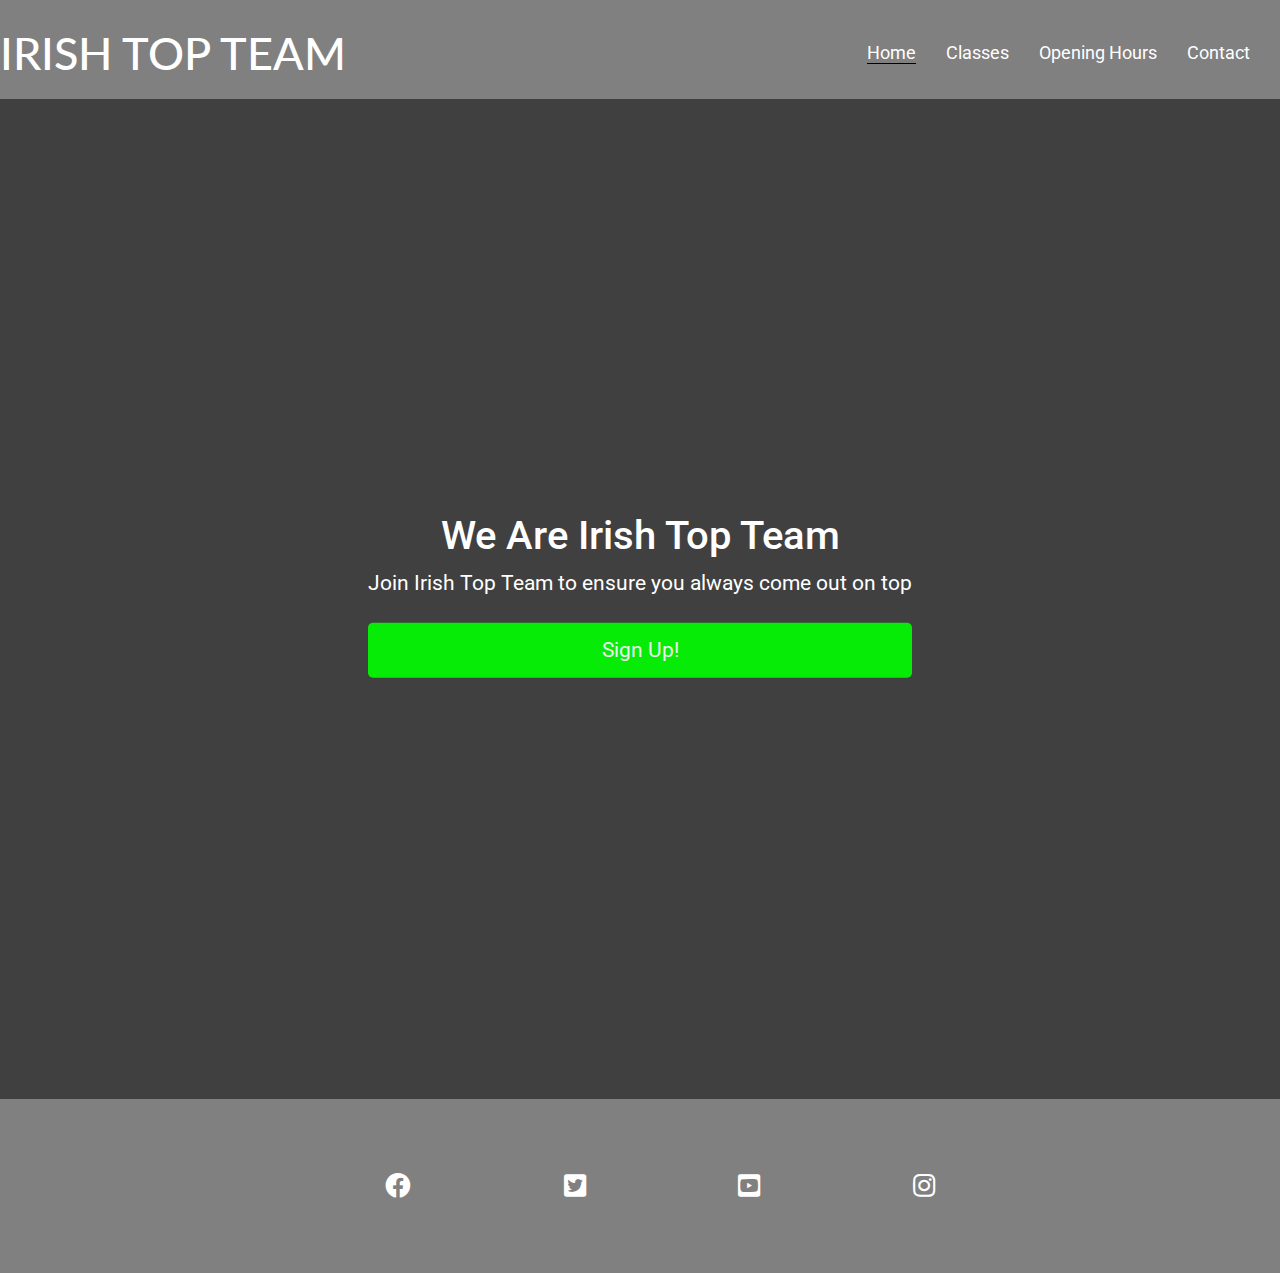
<file: index.html>
<!DOCTYPE html>
<html lang="en">

<head>
    <meta charset="UTF-8">
    <meta name="viewport" content="width=device-width, initial-scale=1.0">
    <link rel="stylesheet" href="https://stackpath.bootstrapcdn.com/bootstrap/4.5.2/css/bootstrap.min.css">
    <link rel="stylesheet" href="https://use.fontawesome.com/releases/v5.6.3/css/all.css">
    <link href="css/style.css" rel="stylesheet" type="text/css">
    <title>MMA Gym</title>
</head>

<body style="background-color: grey;">
    <header>
        <a href="index.html">
            <h2 id="logo">Irish Top Team</h2>
        </a>
        <nav>
            <ul id="menu">
                <li>
                    <a href="contact.html" target="_blank">Contact</a>
                </li>
                <li>
                    <a href="opening.html" target="_blank">Opening Hours</a>
                </li>
                <li>
                    <a href="classes.html" target="_blank">Classes</a>
                </li>
                <li>
                    <a class="active" href="index.html">Home</a>
                </li>
            </ul>
        </nav>
    </header>
    <section id="hero-outer">
        <div id="hero-image">
            <div id="cover-text">
                <h1>We Are Irish Top Team</h1>
                <p>Join Irish Top Team to ensure you always come out on top</p>
                <a href="signup.html">
                    <button id="btn">Sign Up!</button>
                </a>
            </div>
        </div>
    </section>
    <footer>
        <ul id="social-networks">
            <li><a href="https://www.facebook.com" target="_blank"><i class="fab fa-facebook square"></i></li>
            <li><a href="https://www.twitter.com" target="_blank"><i class="fab fa-twitter-square"></i></li>
            <li><a href="https://www.youtube.com" target="_blank"><i class="fab fa-youtube-square"></i></li>
            <li><a href="https://www.instagram.com" target="_blank"><i class="fab fa-instagram"></i></li>
        </ul>
    </footer>
</body>

</html>
</file>
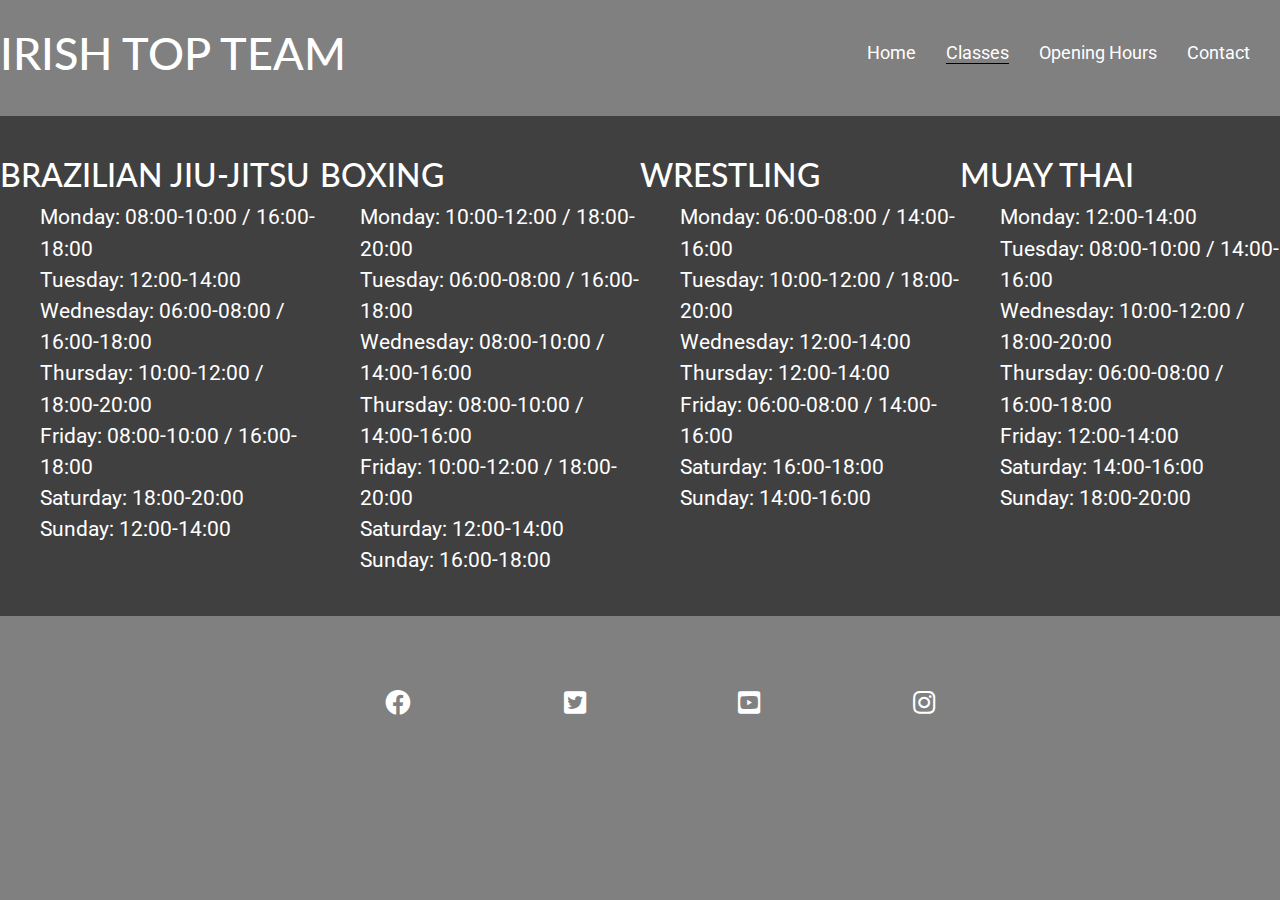
<file: classes.html>
<!DOCTYPE html>
<html lang="en">

<head>
    <meta charset="UTF-8">
    <meta name="viewport" content="width=device-width, initial-scale=1.0">
    <link rel="stylesheet" href="https://stackpath.bootstrapcdn.com/bootstrap/4.5.2/css/bootstrap.min.css">
    <link rel="stylesheet" href="https://use.fontawesome.com/releases/v5.6.3/css/all.css">
    <link href="css/style.css" rel="stylesheet" type="text/css">
    <title>MMA Gym</title>
</head>

<body style="background-color: grey;">
    <header>
        <a href="index.html">
            <h2 id="logo">Irish Top Team</h2>
        </a>
        <nav>
            <ul id="menu">
                <li>
                    <a href="contact.html" target="_blank">Contact</a>
                </li>
                <li>
                    <a href="opening.html" target="_blank">Opening Hours</a>
                </li>
                <li>
                    <a class="active" href="classes.html">Classes</a>
                </li>
                <li>
                    <a href="index.html">Home</a>
                </li>
            </ul>
        </nav>
    </header>
    <section id="class">
        <div id="class-image">
            <div id="class-bjj">
                <div>
                    <h2>Brazilian Jiu-jitsu</h2>
                    <ul>
                        <li>
                            Monday: 08:00-10:00 / 16:00-18:00
                        </li>
                        <li>
                            Tuesday: 12:00-14:00
                        </li>
                        <li>
                            Wednesday: 06:00-08:00 / 16:00-18:00
                        </li>
                        <li>
                            Thursday: 10:00-12:00 / 18:00-20:00
                        </li>
                        <li>
                            Friday: 08:00-10:00 / 16:00-18:00
                        </li>
                        <li>
                            Saturday: 18:00-20:00
                        </li>
                        <li>
                            Sunday: 12:00-14:00
                        </li>
                    </ul>
                </div>
            </div>
            <div id="class-box">
                <div>
                    <h2>Boxing</h2>
                    <ul>
                        <li>
                            Monday: 10:00-12:00 / 18:00-20:00
                        </li>
                        <li>
                            Tuesday: 06:00-08:00 / 16:00-18:00
                        </li>
                        <li>
                            Wednesday: 08:00-10:00 / 14:00-16:00
                        </li>
                        <li>
                            Thursday: 08:00-10:00 / 14:00-16:00
                        </li>
                        <li>
                            Friday: 10:00-12:00 / 18:00-20:00
                        </li>
                        <li>
                            Saturday: 12:00-14:00
                        </li>
                        <li>
                            Sunday: 16:00-18:00
                        </li>
                    </ul>
                </div>
            </div>
            <div id="class-thai">
                <div>
                    <h2>Muay Thai</h2>
                    <ul>
                        <li>
                            Monday: 12:00-14:00
                        </li>
                        <li>
                            Tuesday: 08:00-10:00 / 14:00-16:00
                        </li>
                        <li>
                            Wednesday: 10:00-12:00 / 18:00-20:00
                        </li>
                        <li>
                            Thursday: 06:00-08:00 / 16:00-18:00
                        </li>
                        <li>
                            Friday: 12:00-14:00
                        </li>
                        <li>
                            Saturday: 14:00-16:00
                        </li>
                        <li>
                            Sunday: 18:00-20:00
                        </li>
                    </ul>
                </div>
            </div>
            <div id="class-wrsl">
                <div>
                    <h2>Wrestling</h2>
                    <ul>
                        <li>
                            Monday: 06:00-08:00 / 14:00-16:00
                        </li>
                        <li>
                            Tuesday: 10:00-12:00 / 18:00-20:00
                        </li>
                        <li>
                            Wednesday: 12:00-14:00
                        </li>
                        <li>
                            Thursday: 12:00-14:00
                        </li>
                        <li>
                            Friday: 06:00-08:00 / 14:00-16:00
                        </li>
                        <li>
                            Saturday: 16:00-18:00
                        </li>
                        <li>
                            Sunday: 14:00-16:00
                        </li>
                    </ul>
                </div>
            </div>
        </div>
    </section>
    <footer>
        <ul id="social-networks">
            <li><a href="https://www.facebook.com" target="_blank"><i class="fab fa-facebook square"></i></li>
            <li><a href="https://www.twitter.com" target="_blank"><i class="fab fa-twitter-square"></i></li>
            <li><a href="https://www.youtube.com" target="_blank"><i class="fab fa-youtube-square"></i></li>
            <li><a href="https://www.instagram.com" target="_blank"><i class="fab fa-instagram"></i></li>
        </ul>
    </footer>
</body>

</html>
</file>
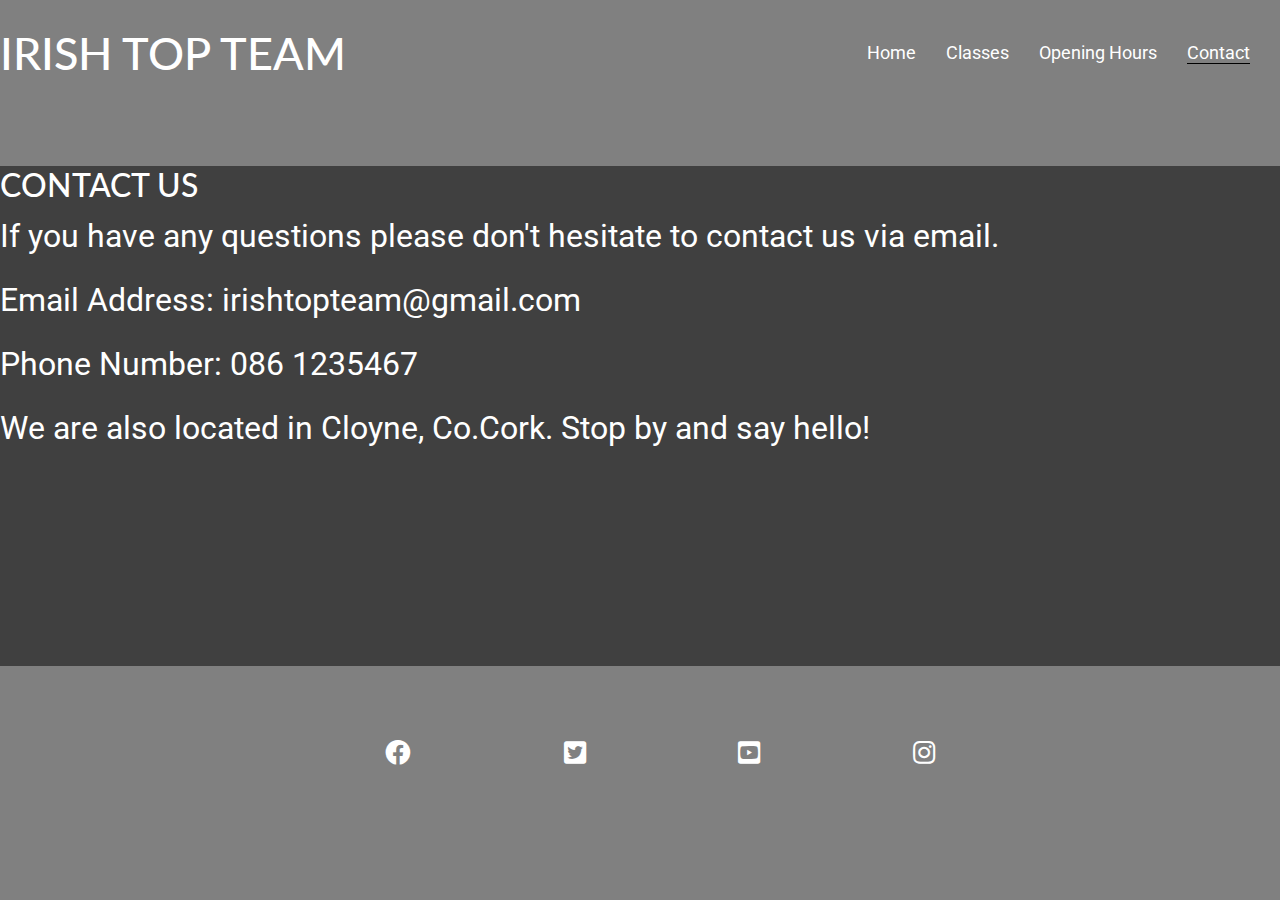
<file: contact.html>
<!DOCTYPE html>
<html lang="en">

<head>
    <meta charset="UTF-8">
    <meta name="viewport" content="width=device-width, initial-scale=1.0">
    <link rel="stylesheet" href="https://stackpath.bootstrapcdn.com/bootstrap/4.5.2/css/bootstrap.min.css">
    <link rel="stylesheet" href="https://use.fontawesome.com/releases/v5.6.3/css/all.css">
    <link href="css/style.css" rel="stylesheet" type="text/css">
    <title>MMA Gym</title>
</head>

<body style="background-color: grey;">
    <header>
        <a href="index.html">
            <h2 id="logo">Irish Top Team</h2>
        </a>
        <nav>
            <ul id="menu">
                <li>
                    <a class="active" href="contact.html">Contact</a>
                </li>
                <li>
                    <a href="opening.html" target="_blank">Opening Hours</a>
                </li>
                <li>
                    <a href="classes.html" target="_blank">Classes</a>
                </li>
                <li>
                    <a href="index.html">Home</a>
                </li>
            </ul>
        </nav>
    </header>
    <section id="contact">
        <div id="contact-image">
            <h2>Contact Us</h2>
            <p>If you have any questions please don't hesitate to contact us via email.</p>
            <p>Email Address: irishtopteam@gmail.com</p>
            <p>Phone Number: 086 1235467</p>
            <p>We are also located in Cloyne, Co.Cork. Stop by and say hello!</p>
        </div>
    </section>
    <footer>
        <ul id="social-networks">
            <li><a href="https://www.facebook.com" target="_blank"><i class="fab fa-facebook square"></i></li>
            <li><a href="https://www.twitter.com" target="_blank"><i class="fab fa-twitter-square"></i></li>
            <li><a href="https://www.youtube.com" target="_blank"><i class="fab fa-youtube-square"></i></li>
            <li><a href="https://www.instagram.com" target="_blank"><i class="fab fa-instagram"></i></li>
        </ul>
    </footer>
</body>

</html>
</file>
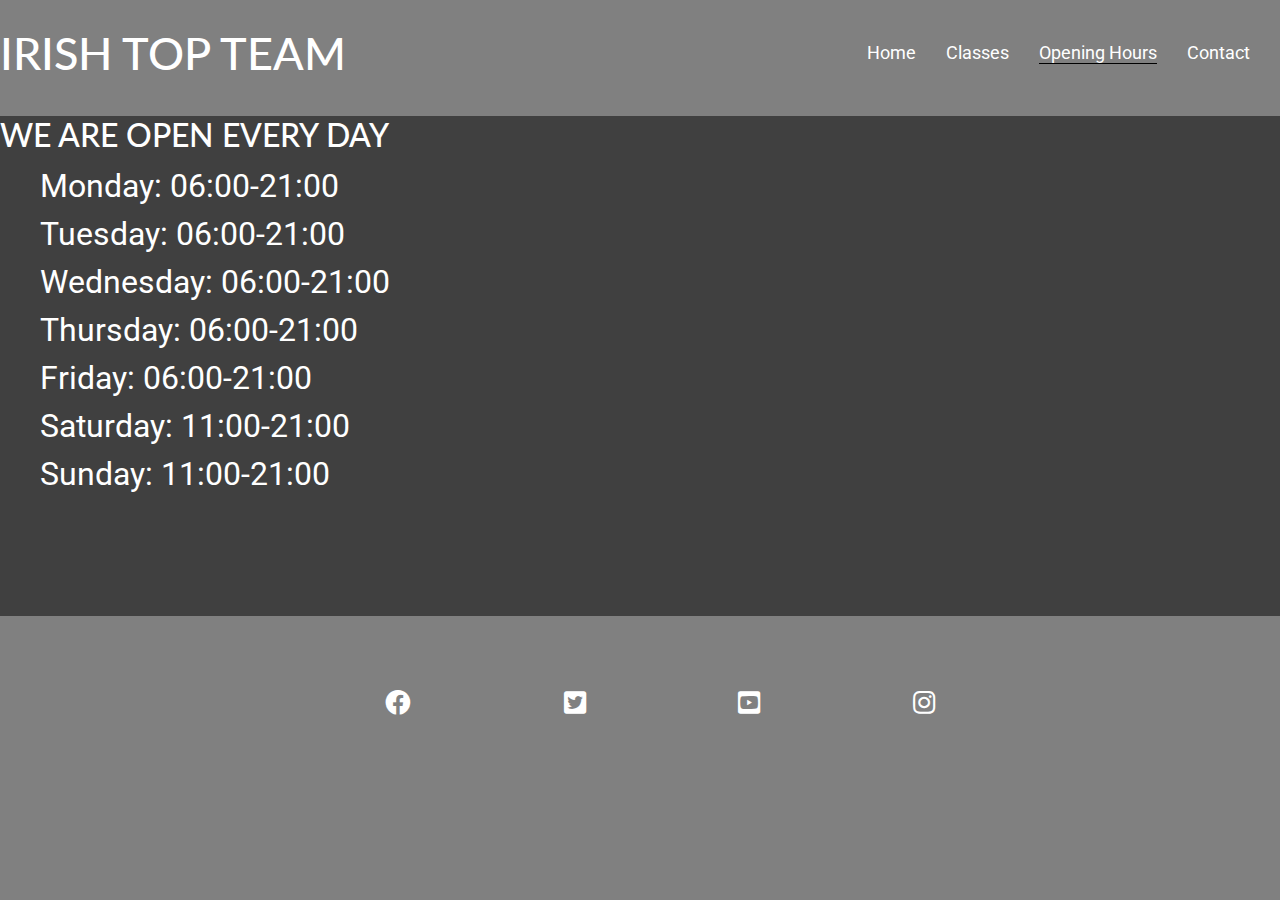
<file: opening.html>
<!DOCTYPE html>
<html lang="en">

<head>
    <meta charset="UTF-8">
    <meta name="viewport" content="width=device-width, initial-scale=1.0">
    <link rel="stylesheet" href="https://stackpath.bootstrapcdn.com/bootstrap/4.5.2/css/bootstrap.min.css">
    <link rel="stylesheet" href="https://use.fontawesome.com/releases/v5.6.3/css/all.css">
    <link href="css/style.css" rel="stylesheet" type="text/css">
    <title>MMA Gym</title>
</head>

<body style="background-color: grey;">
    <header>
        <a href="index.html">
            <h2 id="logo">Irish Top Team</h2>
        </a>
        <nav>
            <ul id="menu">
                <li>
                    <a href="contact.html" target="_blank">Contact</a>
                </li>
                <li>
                    <a class="active" href="opening.html">Opening Hours</a>
                </li>
                <li>
                    <a href="classes.html" target="_blank">Classes</a>
                </li>
                <li>
                    <a href="index.html">Home</a>
                </li>
            </ul>
        </nav>
    </header>
    <section id="open">
        <div id="open-image">
            <h2>We are Open every day</h2>
            <ul>
                <li>
                    Monday: 06:00-21:00
                </li>
                <li>
                    Tuesday: 06:00-21:00
                </li>
                <li>
                    Wednesday: 06:00-21:00
                </li>
                <li>
                    Thursday: 06:00-21:00
                </li>
                <li>
                    Friday: 06:00-21:00
                </li>
                <li>
                    Saturday: 11:00-21:00
                </li>
                <li>
                    Sunday: 11:00-21:00
                </li>
            </ul>

        </div>
    </section>
    <footer>
        <ul id="social-networks">
            <li><a href="https://www.facebook.com" target="_blank"><i class="fab fa-facebook square"></i></li>
            <li><a href="https://www.twitter.com" target="_blank"><i class="fab fa-twitter-square"></i></li>
            <li><a href="https://www.youtube.com" target="_blank"><i class="fab fa-youtube-square"></i></li>
            <li><a href="https://www.instagram.com" target="_blank"><i class="fab fa-instagram"></i></li>
        </ul>
    </footer>
</body>

</html>
</file>
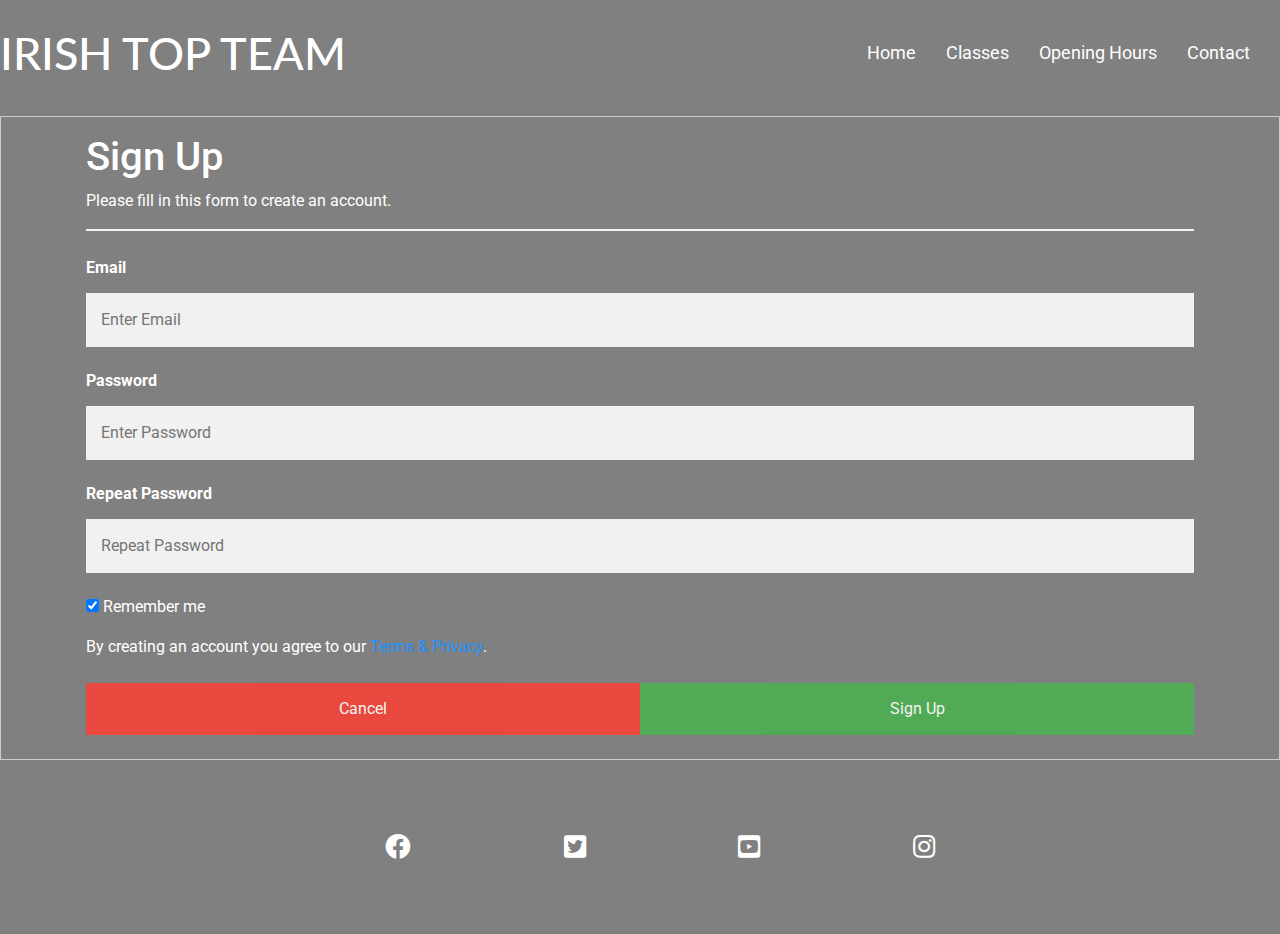
<file: signup.html>
<!DOCTYPE html>
<html lang="en">

<head>
    <meta charset="UTF-8">
    <meta name="viewport" content="width=device-width, initial-scale=1.0">
    <link rel="stylesheet" href="https://stackpath.bootstrapcdn.com/bootstrap/4.5.2/css/bootstrap.min.css">
    <link rel="stylesheet" href="https://use.fontawesome.com/releases/v5.6.3/css/all.css">
    <link href="css/style.css" rel="stylesheet" type="text/css">
    <title>MMA Gym</title>
</head>

<body style="background-color: grey;">
    <header>
        <a href="index.html">
            <h2 id="logo">Irish Top Team</h2>
        </a>
        <a class="active" href="signup.html"></a>
        <nav>
            <ul id="menu">
                <li>
                    <a href="contact.html" target="_blank">Contact</a>
                </li>
                <li>
                    <a href="opening.html" target="_blank">Opening Hours</a>
                </li>
                <li>
                    <a href="classes.html" target="_blank">Classes</a>
                </li>
                <li>
                    <a href="index.html">Home</a>
                </li>
            </ul>
        </nav>
    </header>
    <section id="signup">
        <form action="action_page.php" style="border:1px solid #ccc">
            <div class="container">
                <h1>Sign Up</h1>
                <p>Please fill in this form to create an account.</p>
                <hr>

                <label for="email"><b>Email</b></label>
                <input type="text" placeholder="Enter Email" name="email" required>

                <label for="psw"><b>Password</b></label>
                <input type="password" placeholder="Enter Password" name="psw" required>

                <label for="psw-repeat"><b>Repeat Password</b></label>
                <input type="password" placeholder="Repeat Password" name="psw-repeat" required>

                <label>
                    <input type="checkbox" checked="checked" name="remember" style="margin-bottom:15px"> Remember me
                </label>

                <p>By creating an account you agree to our <a href="#" style="color:dodgerblue">Terms & Privacy</a>.</p>

                <div class="clearfix">
                    <button type="button" class="cancelbtn">Cancel</button>
                    <button type="submit" class="signupbtn">Sign Up</button>
                </div>
            </div>
        </form>
    </section>
    <footer>
        <ul id="social-networks">
            <li><a href="https://www.facebook.com" target="_blank"><i class="fab fa-facebook square"></i></li>
            <li><a href="https://www.twitter.com" target="_blank"><i class="fab fa-twitter-square"></i></li>
            <li><a href="https://www.youtube.com" target="_blank"><i class="fab fa-youtube-square"></i></li>
            <li><a href="https://www.instagram.com" target="_blank"><i class="fab fa-instagram"></i></li>
        </ul>
    </footer>
</body>

</html>
</file>
<file: css/style.css>
@import url('https://fonts.googleapis.com/css?family=Roboto|Lato');

body {
    font-family: Roboto, sans-serif;
    color: #ffffff;
    margin: 0;
    padding: 0;
}

/*------------Title & Navbar------------*/

h2 {
    font-family: Lato, sans-serif;
    text-transform: uppercase;
    color: #ffffff;
}

#logo {
    float: left;
    font-size: 280%;
}

#menu {
    font-size: 110%;
    list-style-type: none;
}

#logo,
#menu {
    line-height: 75px;
}

#menu li {
    float: right;
    margin-right: 30px;
}

#menu a {
    text-decoration: none;
    color: #ffffff;
}

#menu a:hover {
    border-bottom: 1px solid #000000;
}

.active {
    border-bottom: 1px solid #000000;
}

/*------------Hero Image & Sign Up Button------------*/

#hero-image {
    height: 1000px;
    width: 100%;
    background-image: linear-gradient(rgba(0, 0, 0, 0.5), rgba(0, 0, 0, 0.5)), url(https://www.bulldogfitnessgym.com/images/classesheader.JPG);
    background-position: center;
    background-repeat: no-repeat;
    background-size: cover;
    position: relative;
}

#hero-outer {
    height: 1000px;
    width: 100%;
    overflow: hidden;
}

#cover-text {
    text-align: center;
    position: absolute;
    top: 50%;
    left: 50%;
    transform: translate(-50%, -50%);
    color: white;
    font-size: 130%;
}

#btn {
    background-color: lime;
    padding: 12px 24px;
    border: none;
    border-radius: 5px;
}

#btn:hover {
    background-color: green;
}

footer {
    height: 150px;
}

#social-networks {
    text-align: center;
}

#social-networks li {
    display: inline;
}

#social-networks i {
    font-size: 160%;
    margin: 1%;
    padding: 5%;
    color: #ffffff;
}

/*------------Classes page------------*/

#class {
    height: 600px;
    padding-top: 100px;
    font-size: 130%;
}

#class li {
    list-style-type: none;
}

#class-thai {
    float: right;
    padding-top: 40px;
    width: 25%;
}

#class-wrsl {
    float: right;
    padding-top: 40px;
    width: 25%;
}

#class-bjj {
    float: left;
    padding-top: 40px;
    width: 25%;
}

#class-box {
    float: left;
    padding-top: 40px;
    width: 25%;
}

#class-image {
    height: 500px;
    width: 100%;
    background-image: linear-gradient(rgba(0, 0, 0, 0.5), rgba(0, 0, 0, 0.5)), url(https://www.extrememma.com.au/wp-content/uploads/2018/10/40402591_1797621563608171_7373067337957638144_o.jpg);
    background-position: center;
    background-repeat: no-repeat;
    background-size: cover;
    position: relative;
}

/*------------Opening page------------*/

#open {
    padding-top: 100px;
    font-size: 200%;
}

#open li {
    list-style-type: none;
}

#open-image {
    height: 500px;
    width: 100%;
    background-image: linear-gradient(rgba(0, 0, 0, 0.5), rgba(0, 0, 0, 0.5)), url(https://cdn.squaremile.com/gallery/5d406562d5ce2.jpeg);
    background-position: center;
    background-repeat: no-repeat;
    background-size: cover;
    position: relative;
}

/*------------Contact page------------*/

#contact {
    font-size: 200%;
    padding-top: 150px;
}

#contact-image {
    height: 500px;
    width: 100%;
    background-image: linear-gradient(rgba(0, 0, 0, 0.5), rgba(0, 0, 0, 0.5)), url(https://ufcgym.co.uk/assets/images/essential_gym.jpg);
    background-position: center;
    background-repeat: no-repeat;
    background-size: cover;
    position: relative;
}

/*------------Sign-Up page------------*/

#signup {
    padding-top: 100px;
}

input[type=text],
input[type=password] {
    width: 100%;
    padding: 15px;
    margin: 5px 0 22px 0;
    display: inline-block;
    border: none;
    background: #f1f1f1;
}

input[type=text]:focus,
input[type=password]:focus {
    background-color: #ddd;
    outline: none;
}

hr {
    border: 1px solid #f1f1f1;
    margin-bottom: 25px;
}

button {
    background-color: #4CAF50;
    color: white;
    padding: 14px 20px;
    margin: 8px 0;
    border: none;
    cursor: pointer;
    width: 100%;
    opacity: 0.9;
}

button:hover {
    opacity: 1;
}

.cancelbtn {
    padding: 14px 20px;
    background-color: #f44336;
}

.cancelbtn,
.signupbtn {
    float: left;
    width: 50%;
}

.container {
    padding: 16px;
}

.clearfix::after {
    content: "";
    clear: both;
    display: table;
}

@media screen and (max-width: 300px) {

    .cancelbtn,
    .signupbtn {
        width: 100%;
    }
}
</file>
